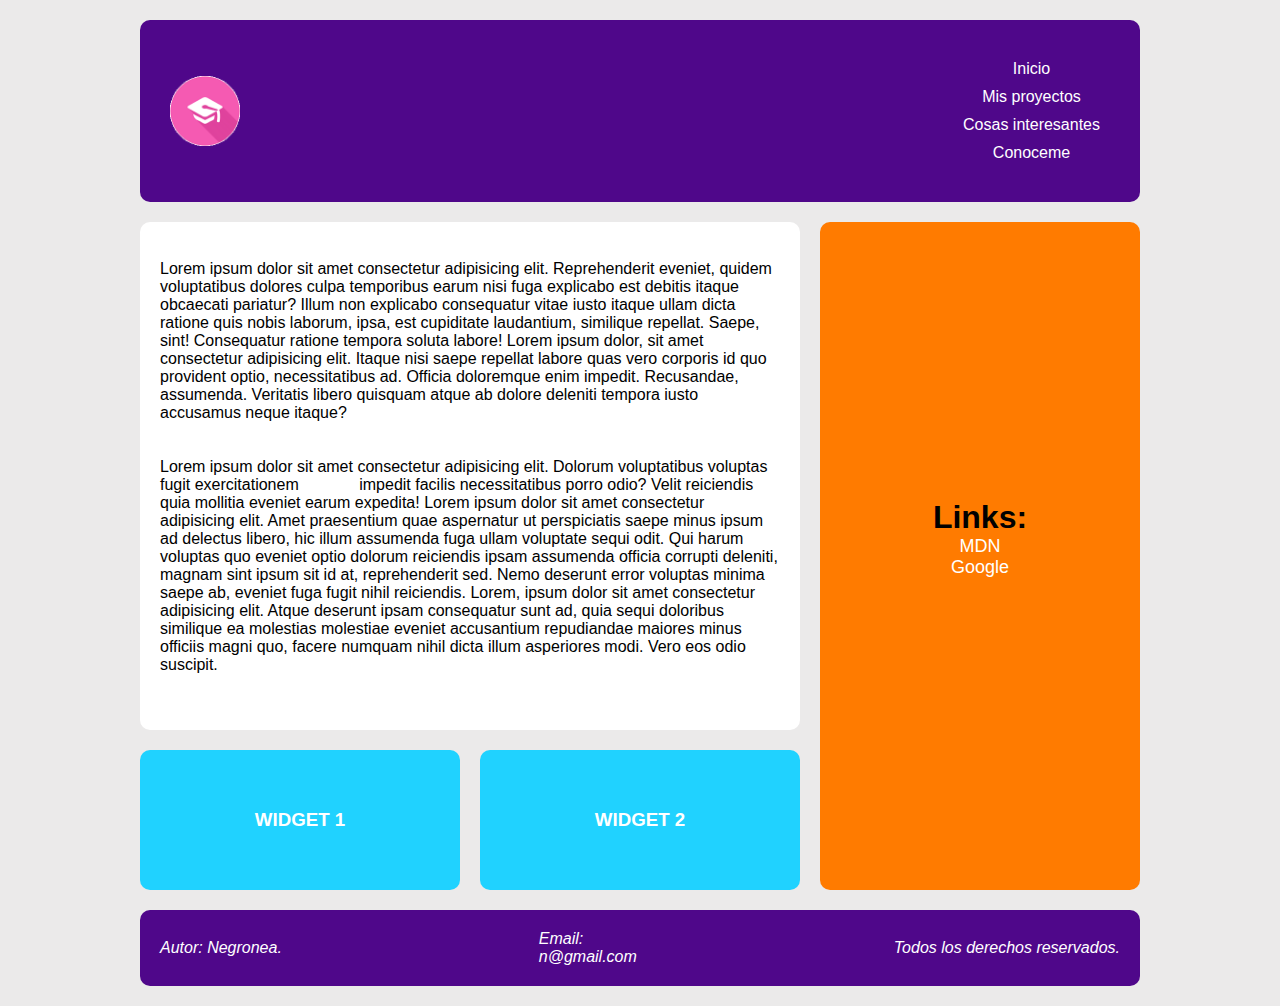
<file: index.html>
<!DOCTYPE html>
<html lang="en">
<head>
    <meta charset="UTF-8">
    <meta name="viewport" content="width=device-width, initial-scale=1.0">
    <meta http-equiv="X-UA-Compatible" content="ie=edge">
    <title>Document</title>
    <link rel="stylesheet" href="css/css.css">
</head>
<body>
    <div class="contenedor" > 
        <nav>
            <img class="imagen" src="imgs/unnamed.png" alt="LOGO">
    
            <ul>
                <li><a href="#">Inicio</a></li>
                <li><a href="#">Mis proyectos</a></li>
                <li><a href="#">Cosas interesantes</a></li>
                <li><a href="#">Conoceme</a></li>
            </ul>
        </nav>
        <section>
            <br>
            <p>
                Lorem ipsum dolor sit amet consectetur adipisicing elit. Reprehenderit eveniet, quidem voluptatibus dolores culpa temporibus earum nisi fuga explicabo est debitis itaque obcaecati pariatur? Illum non explicabo consequatur vitae iusto itaque ullam dicta ratione quis nobis laborum, ipsa, est cupiditate laudantium, similique repellat. Saepe, sint! Consequatur ratione tempora soluta labore!
                Lorem ipsum dolor, sit amet consectetur adipisicing elit. Itaque nisi saepe repellat labore quas vero corporis id quo provident optio, necessitatibus ad. Officia doloremque enim impedit. Recusandae, assumenda. Veritatis libero quisquam atque ab dolore deleniti tempora iusto accusamus neque itaque? <a href="https://developer.mozilla.org/es/">MDN</a>
            </p>
            <br><br>
            <p>
                Lorem ipsum dolor sit amet consectetur adipisicing elit. Dolorum voluptatibus voluptas fugit exercitationem <a href="https://www.google.com/">Google</a> impedit facilis necessitatibus porro odio? Velit reiciendis quia mollitia eveniet earum expedita!
                Lorem ipsum dolor sit amet consectetur adipisicing elit. Amet praesentium quae aspernatur ut perspiciatis saepe minus ipsum ad delectus libero, hic illum assumenda fuga ullam voluptate sequi odit. Qui harum voluptas quo eveniet optio dolorum reiciendis ipsam assumenda officia corrupti deleniti, magnam sint ipsum sit id at, reprehenderit sed. Nemo deserunt error voluptas minima saepe ab, eveniet fuga fugit nihil reiciendis.

                Lorem, ipsum dolor sit amet consectetur adipisicing elit. Atque deserunt ipsam consequatur sunt ad, quia sequi doloribus similique ea molestias molestiae eveniet accusantium repudiandae maiores minus officiis magni quo, facere numquam nihil dicta illum asperiores modi. Vero eos odio suscipit.
            </p>
            <br><br>
        </section>
        <aside class="aside">
            <h3>Links:</h3>
            <ul>
                <li>
                    <a href="https://developer.mozilla.org/es/">MDN</a>
                </li>
                <li>
                    <a href="https://www.google.com/">Google</a>
                </li>
            </ul>
            <br><br>
        </aside>

        <div class="w1">
            <h3>WIDGET 1</h3>
        </div>
        <div class="w2">
            <h3>WIDGET 2</h3>
        </div>

        <footer>
            <address>
                <p>Autor: Negronea.</p>
                <div>
                    <p>Email:</p>
                    <a href="n@gmail.com">n@gmail.com</a>    
                </div>
                <p>Todos los derechos reservados.</p>
            </address>
        </footer>
    </div>
    
    <!-- <div>
        <p>Lorem ipsum dolor sit amet consectetur adipisicing elit. Iusto numquam impedit, officia animi ratione molestias nulla fugit neque quasi eius fuga quos, exercitationem quidem magnam culpa voluptas, quaerat natus est.</p>
        <p>Lorem ipsum dolor sit amet, consectetur adipisicing elit. Maxime dignissimos officiis aliquid quibusdam veniam, placeat eum molestiae assumenda! Quasi tempora nam quibusdam deleniti facere, magni alias totam. Error, accusamus aperiam.</p>
        <p>Lorem ipsum dolor sit, amet consectetur adipisicing elit. Accusamus sapiente odio quod ullam voluptate error possimus laborum praesentium voluptates dolorum dolorem eum nisi unde, voluptatibus amet eos, voluptas pariatur sint!</p>
        <p>Lorem ipsum dolor sit amet consectetur adipisicing elit. Est in saepe deleniti. Maxime dignissimos vitae odit harum accusantium eum! Vero qui molestias expedita molestiae nesciunt explicabo beatae voluptate autem necessitatibus.</p>
    </div>
    <div>
        <div>
            <p>Lorem ipsum dolor sit amet consectetur adipisicing elit. Iusto numquam impedit, officia animi ratione molestias nulla fugit neque quasi eius fuga quos, exercitationem quidem magnam culpa voluptas, quaerat natus est.</p>
            <p>Lorem ipsum dolor sit amet, consectetur adipisicing elit. Maxime dignissimos officiis aliquid quibusdam veniam, placeat eum molestiae assumenda! Quasi tempora nam quibusdam deleniti facere, magni alias totam. Error, accusamus aperiam.</p>
            <p>Lorem ipsum dolor sit, amet consectetur adipisicing elit. Accusamus sapiente odio quod ullam voluptate error possimus laborum praesentium voluptates dolorum dolorem eum nisi unde, voluptatibus amet eos, voluptas pariatur sint!</p>
            <p>Lorem ipsum dolor sit amet consectetur adipisicing elit. Est in saepe deleniti. Maxime dignissimos vitae odit harum accusantium eum! Vero qui molestias expedita molestiae nesciunt explicabo beatae voluptate autem necessitatibus.</p>
        </div>
    </div> -->
</body>
</html>
</file>
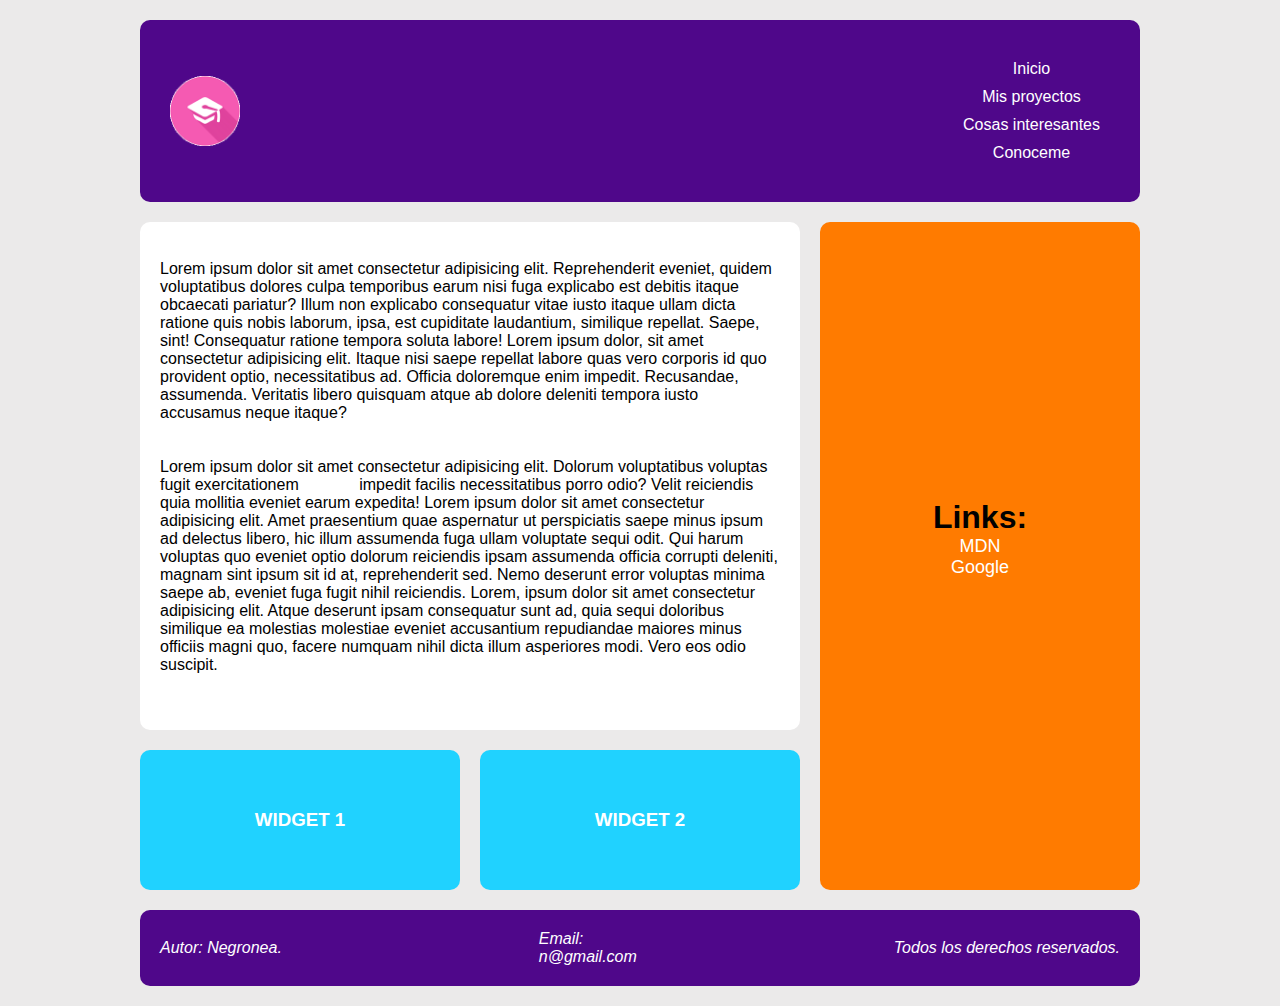
<file: docs/index.html>
<!DOCTYPE html>
<html lang="en">
<head>
    <meta charset="UTF-8">
    <meta name="viewport" content="width=device-width, initial-scale=1.0">
    <meta http-equiv="X-UA-Compatible" content="ie=edge">
    <title>CV</title>
    <link rel="stylesheet" href="../css/css.css">
</head>
<body>
    <div class="contenedor" > 
        <nav>
            <img class="imagen" src="../imgs/unnamed.png" alt="LOGO">
    
            <ul>
                <li><a href="https://masnow357.github.io/docs/index.html">Inicio</a></li>
                <li><a href="https://masnow357.github.io/docs/Proyects.html">Mis proyectos</a></li>
                <li><a href="#">Cosas interesantes</a></li>
                <li><a href="#">Conoceme</a></li>
            </ul>
        </nav>
        <section>
            <br>
            <p>
                Lorem ipsum dolor sit amet consectetur adipisicing elit. Reprehenderit eveniet, quidem voluptatibus dolores culpa temporibus earum nisi fuga explicabo est debitis itaque obcaecati pariatur? Illum non explicabo consequatur vitae iusto itaque ullam dicta ratione quis nobis laborum, ipsa, est cupiditate laudantium, similique repellat. Saepe, sint! Consequatur ratione tempora soluta labore!
                Lorem ipsum dolor, sit amet consectetur adipisicing elit. Itaque nisi saepe repellat labore quas vero corporis id quo provident optio, necessitatibus ad. Officia doloremque enim impedit. Recusandae, assumenda. Veritatis libero quisquam atque ab dolore deleniti tempora iusto accusamus neque itaque? <a href="https://developer.mozilla.org/es/">MDN</a>
            </p>
            <br><br>
            <p>
                Lorem ipsum dolor sit amet consectetur adipisicing elit. Dolorum voluptatibus voluptas fugit exercitationem <a href="https://www.google.com/">Google</a> impedit facilis necessitatibus porro odio? Velit reiciendis quia mollitia eveniet earum expedita!
                Lorem ipsum dolor sit amet consectetur adipisicing elit. Amet praesentium quae aspernatur ut perspiciatis saepe minus ipsum ad delectus libero, hic illum assumenda fuga ullam voluptate sequi odit. Qui harum voluptas quo eveniet optio dolorum reiciendis ipsam assumenda officia corrupti deleniti, magnam sint ipsum sit id at, reprehenderit sed. Nemo deserunt error voluptas minima saepe ab, eveniet fuga fugit nihil reiciendis.

                Lorem, ipsum dolor sit amet consectetur adipisicing elit. Atque deserunt ipsam consequatur sunt ad, quia sequi doloribus similique ea molestias molestiae eveniet accusantium repudiandae maiores minus officiis magni quo, facere numquam nihil dicta illum asperiores modi. Vero eos odio suscipit.
            </p>
            <br><br>
        </section>
        <aside class="aside">
            <h3>Links:</h3>
            <ul>
                <li>
                    <a href="https://developer.mozilla.org/es/">MDN</a>
                </li>
                <li>
                    <a href="https://www.google.com/">Google</a>
                </li>
            </ul>
            <br><br>
        </aside>

        <div class="w1">
            <h3>WIDGET 1</h3>
        </div>
        <div class="w2">
            <h3>WIDGET 2</h3>
        </div>

        <footer>
            <address>
                <p>Autor: Negronea.</p>
                <div>
                    <p>Email:</p>
                    <a href="n@gmail.com">n@gmail.com</a>    
                </div>
                <p>Todos los derechos reservados.</p>
            </address>
        </footer>
    </div>
    
    <!-- <div>
        <p>Lorem ipsum dolor sit amet consectetur adipisicing elit. Iusto numquam impedit, officia animi ratione molestias nulla fugit neque quasi eius fuga quos, exercitationem quidem magnam culpa voluptas, quaerat natus est.</p>
        <p>Lorem ipsum dolor sit amet, consectetur adipisicing elit. Maxime dignissimos officiis aliquid quibusdam veniam, placeat eum molestiae assumenda! Quasi tempora nam quibusdam deleniti facere, magni alias totam. Error, accusamus aperiam.</p>
        <p>Lorem ipsum dolor sit, amet consectetur adipisicing elit. Accusamus sapiente odio quod ullam voluptate error possimus laborum praesentium voluptates dolorum dolorem eum nisi unde, voluptatibus amet eos, voluptas pariatur sint!</p>
        <p>Lorem ipsum dolor sit amet consectetur adipisicing elit. Est in saepe deleniti. Maxime dignissimos vitae odit harum accusantium eum! Vero qui molestias expedita molestiae nesciunt explicabo beatae voluptate autem necessitatibus.</p>
    </div>
    <div>
        <div>
            <p>Lorem ipsum dolor sit amet consectetur adipisicing elit. Iusto numquam impedit, officia animi ratione molestias nulla fugit neque quasi eius fuga quos, exercitationem quidem magnam culpa voluptas, quaerat natus est.</p>
            <p>Lorem ipsum dolor sit amet, consectetur adipisicing elit. Maxime dignissimos officiis aliquid quibusdam veniam, placeat eum molestiae assumenda! Quasi tempora nam quibusdam deleniti facere, magni alias totam. Error, accusamus aperiam.</p>
            <p>Lorem ipsum dolor sit, amet consectetur adipisicing elit. Accusamus sapiente odio quod ullam voluptate error possimus laborum praesentium voluptates dolorum dolorem eum nisi unde, voluptatibus amet eos, voluptas pariatur sint!</p>
            <p>Lorem ipsum dolor sit amet consectetur adipisicing elit. Est in saepe deleniti. Maxime dignissimos vitae odit harum accusantium eum! Vero qui molestias expedita molestiae nesciunt explicabo beatae voluptate autem necessitatibus.</p>
        </div>
    </div> -->
</body>
</html>
</file>
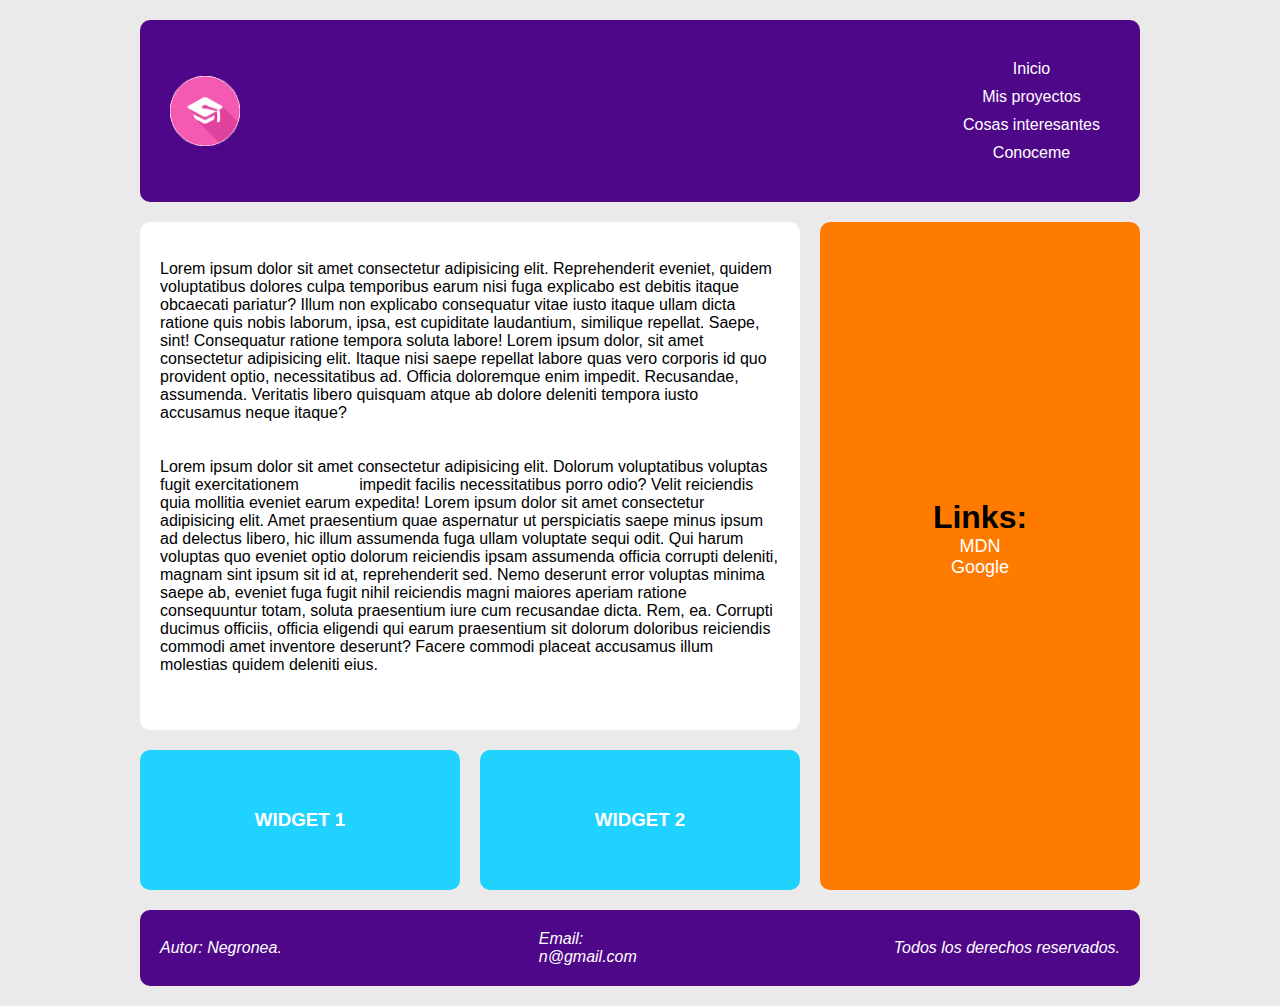
<file: css.html>
<!DOCTYPE html>
<html lang="en">
<head>
    <meta charset="UTF-8">
    <meta name="viewport" content="width=device-width, initial-scale=1.0">
    <meta http-equiv="X-UA-Compatible" content="ie=edge">
    <title>Document</title>
    <link rel="stylesheet" href="css/css.css">
</head>
<body>
    <div class="contenedor" > 
        <nav>
            <img class="imagen" src="imgs/unnamed.png" alt="LOGO">
    
            <ul>
                <li><a href="#">Inicio</a></li>
                <li><a href="#">Mis proyectos</a></li>
                <li><a href="#">Cosas interesantes</a></li>
                <li><a href="#">Conoceme</a></li>
            </ul>
        </nav>
        <section>
            <br>
            <p>
                Lorem ipsum dolor sit amet consectetur adipisicing elit. Reprehenderit eveniet, quidem voluptatibus dolores culpa temporibus earum nisi fuga explicabo est debitis itaque obcaecati pariatur? Illum non explicabo consequatur vitae iusto itaque ullam dicta ratione quis nobis laborum, ipsa, est cupiditate laudantium, similique repellat. Saepe, sint! Consequatur ratione tempora soluta labore!
                Lorem ipsum dolor, sit amet consectetur adipisicing elit. Itaque nisi saepe repellat labore quas vero corporis id quo provident optio, necessitatibus ad. Officia doloremque enim impedit. Recusandae, assumenda. Veritatis libero quisquam atque ab dolore deleniti tempora iusto accusamus neque itaque? <a href="https://developer.mozilla.org/es/">MDN</a>
            </p>
            <br><br>
            <p>
                Lorem ipsum dolor sit amet consectetur adipisicing elit. Dolorum voluptatibus voluptas fugit exercitationem <a href="https://www.google.com/">Google</a> impedit facilis necessitatibus porro odio? Velit reiciendis quia mollitia eveniet earum expedita!
                Lorem ipsum dolor sit amet consectetur adipisicing elit. Amet praesentium quae aspernatur ut perspiciatis saepe minus ipsum ad delectus libero, hic illum assumenda fuga ullam voluptate sequi odit. Qui harum voluptas quo eveniet optio dolorum reiciendis ipsam assumenda officia corrupti deleniti, magnam sint ipsum sit id at, reprehenderit sed. Nemo deserunt error voluptas minima saepe ab, eveniet fuga fugit nihil reiciendis magni maiores aperiam ratione consequuntur totam, soluta praesentium iure cum recusandae dicta. Rem, ea. Corrupti ducimus officiis, officia eligendi qui earum praesentium sit dolorum doloribus reiciendis commodi amet inventore deserunt? Facere commodi placeat accusamus illum molestias quidem deleniti eius.
            </p>
            <br><br>
        </section>
        <aside class="aside">
            <h3>Links:</h3>
            <ul>
                <li>
                    <a href="https://developer.mozilla.org/es/">MDN</a>
                </li>
                <li>
                    <a href="https://www.google.com/">Google</a>
                </li>
            </ul>
            <br><br>
        </aside>

        <div class="w1">
            <h3>WIDGET 1</h3>
        </div>
        <div class="w2">
            <h3>WIDGET 2</h3>
        </div>

        <footer>
            <address>
                <p>Autor: Negronea.</p>
                <div>
                    <p>Email:</p>
                    <a href="n@gmail.com">n@gmail.com</a>    
                </div>
                <p>Todos los derechos reservados.</p>
            </address>
        </footer>
    </div>
    
    <!-- <div>
        <p>Lorem ipsum dolor sit amet consectetur adipisicing elit. Iusto numquam impedit, officia animi ratione molestias nulla fugit neque quasi eius fuga quos, exercitationem quidem magnam culpa voluptas, quaerat natus est.</p>
        <p>Lorem ipsum dolor sit amet, consectetur adipisicing elit. Maxime dignissimos officiis aliquid quibusdam veniam, placeat eum molestiae assumenda! Quasi tempora nam quibusdam deleniti facere, magni alias totam. Error, accusamus aperiam.</p>
        <p>Lorem ipsum dolor sit, amet consectetur adipisicing elit. Accusamus sapiente odio quod ullam voluptate error possimus laborum praesentium voluptates dolorum dolorem eum nisi unde, voluptatibus amet eos, voluptas pariatur sint!</p>
        <p>Lorem ipsum dolor sit amet consectetur adipisicing elit. Est in saepe deleniti. Maxime dignissimos vitae odit harum accusantium eum! Vero qui molestias expedita molestiae nesciunt explicabo beatae voluptate autem necessitatibus.</p>
    </div>
    <div>
        <div>
            <p>Lorem ipsum dolor sit amet consectetur adipisicing elit. Iusto numquam impedit, officia animi ratione molestias nulla fugit neque quasi eius fuga quos, exercitationem quidem magnam culpa voluptas, quaerat natus est.</p>
            <p>Lorem ipsum dolor sit amet, consectetur adipisicing elit. Maxime dignissimos officiis aliquid quibusdam veniam, placeat eum molestiae assumenda! Quasi tempora nam quibusdam deleniti facere, magni alias totam. Error, accusamus aperiam.</p>
            <p>Lorem ipsum dolor sit, amet consectetur adipisicing elit. Accusamus sapiente odio quod ullam voluptate error possimus laborum praesentium voluptates dolorum dolorem eum nisi unde, voluptatibus amet eos, voluptas pariatur sint!</p>
            <p>Lorem ipsum dolor sit amet consectetur adipisicing elit. Est in saepe deleniti. Maxime dignissimos vitae odit harum accusantium eum! Vero qui molestias expedita molestiae nesciunt explicabo beatae voluptate autem necessitatibus.</p>
        </div>
    </div> -->
</body>
</html>
</file>
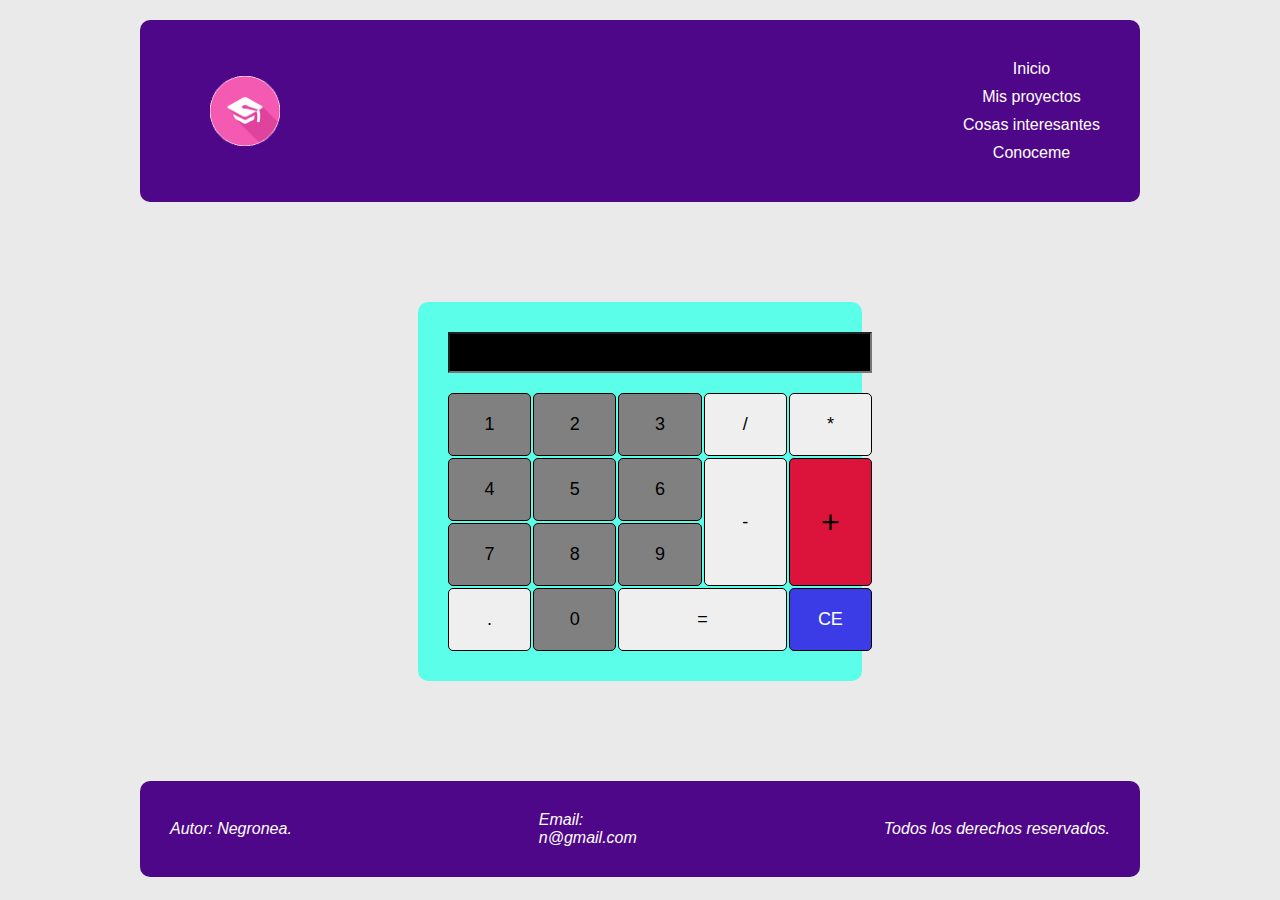
<file: docs/calculadora.html>
<!DOCTYPE html>
<html lang="en">
<head>
    <meta charset="UTF-8">
    <meta name="viewport" content="width=device-width, initial-scale=1.0">
    <title>Calculadora</title>
    <link rel="stylesheet" href="../css/calculadora.css">
</head>
<body> 
        <div class="contenedornav">
            <nav>
                <img class="imagen" src="../imgs/unnamed.png" alt="LOGO">
        
                <ul>
                    <li><a href="https://masnow357.github.io/docs/index.html">Inicio</a></li>
                    <li><a href="https://masnow357.github.io/docs/Proyects.html">Mis proyectos</a></li>
                    <li><a href="#">Cosas interesantes</a></li>
                    <li><a href="#">Conoceme</a></li>
                </ul>
            </nav>
        </div>

            <!-- calculadora 1 -->
    <div id="contenedor1">
        <div id="contdis">
            <input id="display1" type="text" value="">
        </div>
        <div id="botones">

            <!-- numbers -->

                <button type="button" class="numeros" id="n1" onclick="mostrar1(1)" >1</button>
                <button type="button" class="numeros" id="n2" onclick="mostrar1(2)" >2</button>
                <button type="button" class="numeros" id="n3" onclick="mostrar1(3)" >3</button>
                <button type="button" class="numeros" id="n4" onclick="mostrar1(4)" >4</button>
                <button type="button" class="numeros" id="n5" onclick="mostrar1(5)" >5</button>
                <button type="button" class="numeros" id="n6" onclick="mostrar1(6)" >6</button>
                <button type="button" class="numeros" id="n7" onclick="mostrar1(7)" >7</button>
                <button type="button" class="numeros" id="n8" onclick="mostrar1(8)" >8</button>
                <button type="button" class="numeros" id="n9" onclick="mostrar1(9)" >9</button>
                <button type="button" class="numeros" id="n0" onclick="mostrar1(0)" >0</button>
                
                <!--end numbers -->

            <!-- signs -->
            
                <button type="button" class="signos" id="ss" onclick="suma1()" >+</button>
                <button type="button" class="signos" id="sr" onclick="resta1()" >-</button>
                <button type="button" class="signos" id="sm" onclick="multiplicacion()" >*</button>
                <button type="button" class="signos" id="sd" onclick="division()" >/</button>
                <button type="button" class="signos" id="si" onclick="igual()" >=</button>
                <button type="button" class="signos" id="sc" onclick="mostrar1('.')" >.</button>
                <button type="button" class="signos" id="ce" onclick="clean()" >CE</button>
                
                <!-- end signs -->

            </div>
        </div>
        <!-- final calculadora 1 -->

        <div class="contenedorfoot">
            <footer>
                <address>
                    <p>Autor: Negronea.</p>
                    <div>
                        <p>Email:</p>
                        <a href="n@gmail.com">n@gmail.com</a>    
                    </div>
                    <p>Todos los derechos reservados.</p>
                </address>
            </footer>
        </div>
        
        
        <script src="../js/calculadora.js"></script>
    </body>
</html>
</file>
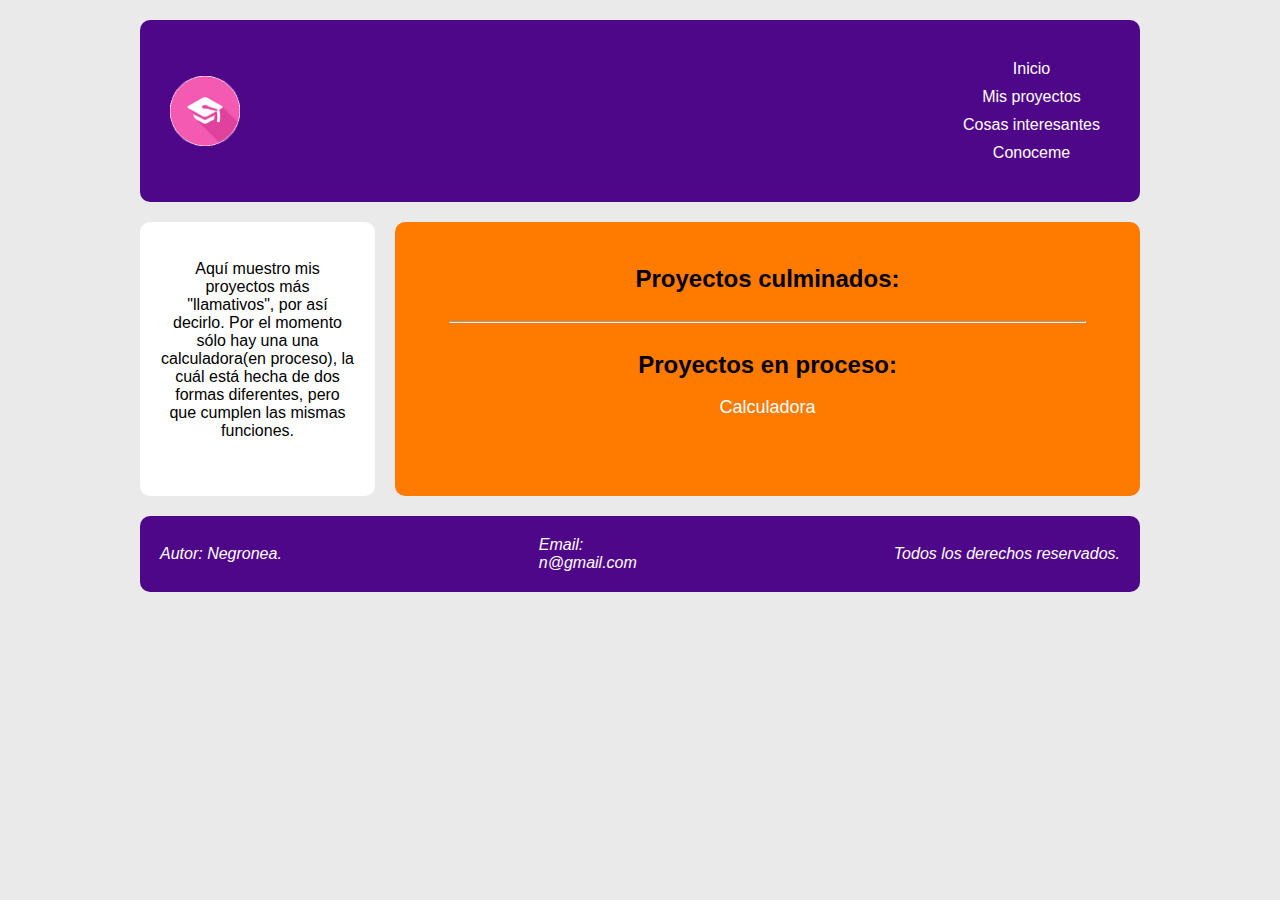
<file: docs/Proyects.html>
<!DOCTYPE html>
<html lang="en">
<head>
    <meta charset="UTF-8">
    <meta name="viewport" content="width=device-width, initial-scale=1.0">
    <title>Proyectos</title>
    <link rel="stylesheet" href="../css/css.css">
</head>
<body>
    <div class="contenedor contenedorp" > 
        <nav>
            <img class="imagen" src="../imgs/unnamed.png" alt="LOGO">
    
            <ul>
                <li><a href="https://masnow357.github.io/docs/index.html">Inicio</a></li>
                <li><a href="https://masnow357.github.io/docs/Proyects.html">Mis proyectos</a></li>
                <li><a href="#">Cosas interesantes</a></li>
                <li><a href="#">Conoceme</a></li>
            </ul>
        </nav>
        <section class="sectionp">
            <br>
            <p>
                Aquí muestro mis proyectos más "llamativos", por así decirlo. Por el momento sólo hay una una calculadora(en proceso), la cuál está hecha de dos formas diferentes, pero que cumplen las mismas funciones.
            </p>
            <br><br>
        </section>
        <aside class="asidep">
            <h3>Proyectos culminados: <br><br> </h3>
            <hr>
            <h3><br> Proyectos en proceso:</h3>
            <ul>
                <li>
                    <br>
                    <a href="calculadora.html">Calculadora</a>
                </li>
            </ul>
            <br><br>
        </aside>

        <footer>
            <address>
                <p>Autor: Negronea.</p>
                <div>
                    <p>Email:</p>
                    <a href="n@gmail.com">n@gmail.com</a>    
                </div>
                <p>Todos los derechos reservados.</p>
            </address>
        </footer>
    </div>
</body>
</html>
</file>
<file: css/css.css>
/* inicio estilos index */

* {
    margin: 0;
    padding: 0;
}

body{
    background: rgb(235, 234, 234);
    color: black;
    font-family: Arial, Helvetica, sans-serif;
}
.contenedor{
    width: 90%;
    max-width: 1000px;
    margin: 20px auto;
    display: grid;
    grid-gap: 20px;
    grid-template-columns: repeat(3, 1fr);
    grid-template-rows: repeat(4, auto);


    grid-template-areas:
        "nav nav nav"
        "contenido contenido aside"
        "w1 w2 aside"
        "footer footer footer"
    ;
}

.contenedor > div,
.contenedor nav,
.contenedor aside,
.contenedor footer,
.contenedor section{
    background: rgb(255, 255, 255);
    padding: 20px;
    border-radius: 10px;
}

.contenedor nav img{
    width: 70px;
}

.contenedor nav ul{
    text-align: center;
}
.contenedor nav ul li{
    margin: 10px;
}

.contenedor nav{
    background: rgb(79, 7, 138);
    /* grid-column: 1/-1; */
    display: flex;
    align-items: center;
    justify-content: space-between;
    padding: 30px;

    grid-area: nav;
}

a{
    text-decoration: none;
    color: white;
}

li{
    list-style: none;
}

section{
    grid-area: contenido;
    /* grid-column: span 2; */
}

.contenedor aside{
    background: rgb(255, 123, 0);
    /* grid-column: 3/4; */
    text-align: center;
    display: flex;
    align-items: center;
    justify-content: center;
    flex-direction: column;


    grid-area: aside;

    /* grid-row: 2/4; */
}

.contenedor aside h3{
    font-size: xx-large;
}

.contenedor aside a{
    color: rgb(255, 255, 255);
    font-size: large;
}

.contenedor footer{
    /* grid-column: 1/-1; */
    background: rgb(79, 7, 138);
    color: white;


    grid-area: footer;
}

.contenedor footer address{
    display: flex;
    align-items: center;
    justify-content: space-between;
}

.contenedor .w1{
    background: rgb(32, 210, 255);
    color: white;
    height: 100px;
    text-align: center;

    display: flex;
    align-items: center;
    justify-content: center;



    grid-area: w1;
}

.contenedor .w2{
    background: rgb(32, 210, 255);
    color: white;
    height: 100px;
    text-align: center;

    display: flex;
    align-items: center;
    justify-content: center;


    grid-area: w2;
}


/* @media screen and (max-width: 768px){
    .contenedor section{
        grid-column: 1/-1;
    }
    .contenedor aside{
        grid-column: 1/-1;
        grid-row: 3;
    }
    .contenedor .w1{
        grid-row: 4/5;
        grid-column: span 2;
    }
} */




@media screen and (max-width: 768px){
    .contenedor{
        grid-template-areas:
        "nav nav nav"
        "contenido contenido contenido"
        "aside aside aside"
        "w1 w1 w2"
        "footer footer footer"
    ;
    }
    .contenedor nav img{
        width: 70px;
    }

    .contenedor footer address{
        text-align: center;
        font-size: x-small;
    }
}

/* final estilos index */

/* inicio estilos proyects */

.asidep{
    grid-area: aside;
}

.contenedorp{
    grid-template-columns: repeat(4, 1fr);
    grid-template-rows: repeat(4, auto);
    grid-template-areas:
    "nav nav nav nav"
    "contenido aside aside aside"
    "contenido aside aside aside"
    "footer footer footer footer"
;
}

.contenedorp .asidep hr{
    width: 90%;
}

.contenedorp .asidep h3{
    font-size: x-large;
}

.sectionp p{
    text-align: center;
}

@media screen and (max-width: 900px){
    .contenedorp{
        grid-template-areas:
        "nav nav nav nav"
        "contenido contenido contenido contenido"
        "aside aside aside aside"
        "footer footer footer footer"
    ;
    }
    .contenedorp nav img{
        width: 70;
    }

    .contenedorp footer address{
        text-align: center;
        font-size: x-small;
    }
}
</file>
<file: css/calculadora.css>
* {
    margin: 0;
    padding: 0;
}

body{
    background: rgb(235, 234, 234);
    color: black;
    font-family: Arial, Helvetica, sans-serif;
}

#contenedor1{
    background: rgb(91, 255, 233);
    width: 30%;
    max-width: 1000px;
    margin: 100px auto;
    padding: 30px;
    display: grid;
    gap: 20px;

    border-radius: 10px;
    
}

#contenedor1 #contdis{
    display: grid;
    grid-template-columns: repeat(1, 1fr);
}

#display1{
    font-size: xx-large;
    color: green;
    text-align: right;
    background-color: black;
}

.numeros, .signos{
    padding: 20px;
    border: solid black 0.2px;
    border-radius: 5px;
    font-size: large;
}

.numeros{
    background: gray;
}

#botones{
    display: grid;
    grid-template-columns: repeat(5, 1fr);
    grid-template-rows: repeat(4, auto);
    gap: 2px;
    
    


    grid-template-areas: 
    
        "n1 n2 n3 sd sm"
        "n4 n5 n6 sr ss"
        "n7 n8 n9 sr ss"
        "sc n0 si si ce"
    
    ;
}

#n1{
    grid-area: n1;
}

#n2{
    grid-area: n2;
}
#n3{
    grid-area: n3;
}
#n4{
    grid-area: n4;
}
#n5{
    grid-area: n5;
}
#n6{
    grid-area: n6;
}
#n7{
    grid-area: n7;
}
#n8{
    grid-area: n8;
}
#n9{
    grid-area: n9;
}
#n0{
    grid-area: n0;
}

#ss{
    grid-area: ss;
    background-color: crimson;
    font-size: xx-large;
}

#sr{
    grid-area: sr;
}

#sm{
    grid-area: sm;
}

#sd{
    grid-area: sd;
}

#si{
    grid-area: si;
}

#sc{
    grid-area: sc;
}

#ce{
    grid-area: ce;
    background: rgb(60, 60, 230);
    color: white;
}



/* punto aparte */

.contenedornav nav img{
    margin: auto 40px;
    width: 70px;
}

.contenedornav nav ul{
    text-align: center;
}
.contenedornav nav ul li{
    margin: 10px;
}

.contenedornav nav{
    background: rgb(79, 7, 138);
    /* grid-column: 1/-1; */
    display: flex;
    align-items: center;
    justify-content: space-between;
    padding: 30px;
    border-radius: 10px;

    grid-area: nav;
}

a{
    text-decoration: none;
    color: white;
}

li{
    list-style: none;
}


.contenedorfoot footer{
    /* grid-column: 1/-1; */
    background: rgb(79, 7, 138);
    color: white;
    padding: 30px;
    border-radius: 10px;


    grid-area: footer;
}

.contenedorfoot footer address{
    display: flex;
    align-items: center;
    justify-content: space-between;
}

.contenedornav{
    width: 90%;
    max-width: 1000px;
    margin: 20px auto;
    display: grid;
    grid-gap: 20px;
    grid-template-columns: repeat(1, 1fr);
    grid-template-rows: repeat(1, auto);


    grid-template-areas: 
        "nav"
    ;


}

.contenedorfoot{
    width: 90%;
    max-width: 1000px;
    margin: 0 auto;
    display: grid;

    grid-template-columns: repeat(1, 1fr);
    grid-template-rows: repeat(1, auto);

    grid-template-areas: 
        "footer"
    ;


}


/* fin del punto aparte */

@media screen and (max-width: 1150px){
    body{
        grid-template-columns: repeat(1, 1fr);
        grid-template-rows: repeat(2, auto);
    }

    #contenedor1{
        background: rgb(91, 255, 233);
        width: 80%;
        max-width: 1000px;
        margin: 40px auto;
        padding: 30px;
        display: grid;
        gap: 20px;
        
    }
}


@media screen and (max-width: 600px){
    .numeros, .signos{
        padding: 10px;
        font-size: medium;
    }

    #botones{
        display: grid;
        grid-template-columns: repeat(3, 1fr);
        grid-template-rows: repeat(7, auto);
        gap: 2px;
        
        
    
    
        grid-template-areas: 
        
            "sd sm sr"
            "ss ss ss"
            "n1 n2 n3"
            "n4 n5 n6"
            "n7 n8 n9"
            "sc n0 ce"
            "si si si"
        
        ;
        
    }

    #display1{
        width: 80%;
        max-width: 1000px;
    }

    .contenedornav nav{
        font-size: 15px;
    }

    .contenedornav nav img{
        margin: 0;
        width: 70px;
    }

    .contenedorfoot footer address{
        text-align: center;
        font-size: x-small;
    }
}
</file>
